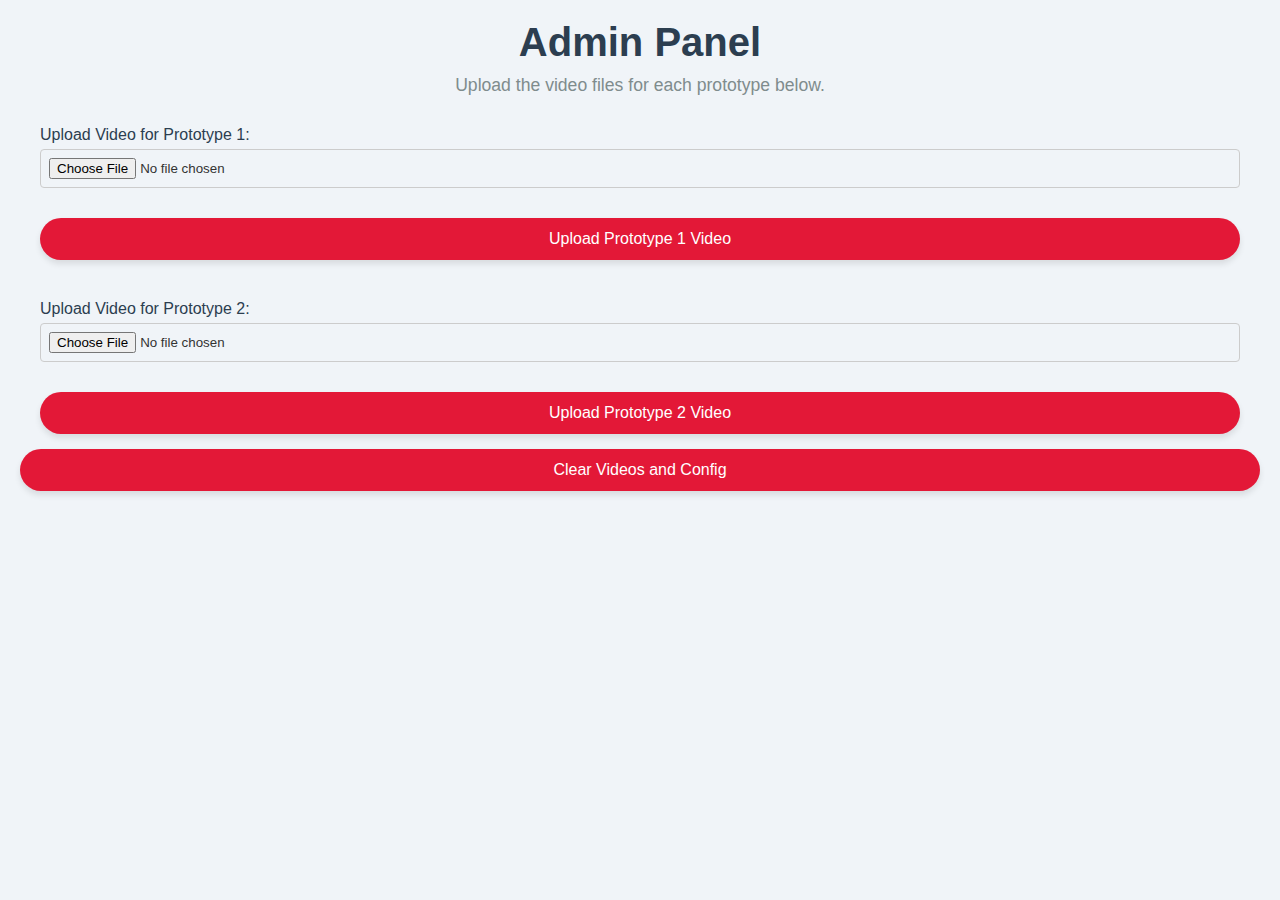
<file: public/admin.html>
<!-- public/admin.html -->

<!DOCTYPE html>
<html lang="en">
<head>
    <meta charset="UTF-8">
    <title>Admin - Configure Videos</title>
    <link rel="stylesheet" href="styles.css">
</head>
<body>
    <header>
        <h1>Admin Panel</h1>
        <p>Upload the video files for each prototype below.</p>
    </header>
    
    <div class="container">
        <!-- Form for Prototype 1 Video Upload -->
        <form id="adminForm1" enctype="multipart/form-data">
            <div class="form-group">
                <label for="video1">Upload Video for Prototype 1:</label>
                <input type="file" id="video1" name="video1" accept="video/*" required>
            </div>
            <button type="submit" class="select-button">Upload Prototype 1 Video</button>
        </form>

        <!-- Form for Prototype 2 Video Upload -->
        <form id="adminForm2" enctype="multipart/form-data">
            <div class="form-group">
                <label for="video2">Upload Video for Prototype 2:</label>
                <input type="file" id="video2" name="video2" accept="video/*" required>
            </div>
            <button type="submit" class="select-button">Upload Prototype 2 Video</button>
        </form>
    </div>
    
    <!-- Button to clear videos and config -->
    <button id="clearButton" class="select-button">Clear Videos and Config</button>

    <!-- Success Popup Modal -->
    <div id="successPopup" class="popup hidden">
        <div class="popup-content">
            <span id="closeSuccessPopup" class="close-button">&times;</span>
            <h2>Configuration Saved!</h2>
            <p>The video files have been successfully uploaded.</p>
            <button id="goToHome" class="select-button">Go to Home</button>
        </div>
    </div>

    <!-- Error Popup Modal -->
    <div id="adminErrorPopup" class="popup hidden">
        <div class="popup-content">
            <span id="closeAdminErrorPopup" class="close-button">&times;</span>
            <h2>Error</h2>
            <p>There was an error uploading the video files. Please try again.</p>
        </div>
    </div>

    <!-- Clear Confirmation Popup Modal -->
    <div id="clearConfirmationPopup" class="popup hidden">
        <div class="popup-content">
            <span id="closeClearConfirmationPopup" class="close-button">&times;</span>
            <h2>Confirm Clear</h2>
            <p>Are you sure you want to delete all videos, data, and clear the configuration?</p>
            <div class="popup-actions">
                <button id="cancelClear" class="select-button">Cancel</button>
                <button id="confirmClear" class="select-button delete-button">Delete</button>
            </div>
        </div>
    </div>

    <script>
        const adminForm1 = document.getElementById('adminForm1');
        const adminForm2 = document.getElementById('adminForm2');
        const clearButton = document.getElementById('clearButton');

        // Handle Prototype 1 Video Upload
        adminForm1.addEventListener('submit', (e) => {
            e.preventDefault();
            uploadVideo('video1');
        });

        // Handle Prototype 2 Video Upload
        adminForm2.addEventListener('submit', (e) => {
            e.preventDefault();
            uploadVideo('video2');
        });

        // Function to upload video
        function uploadVideo(videoField) {
            const form = document.getElementById(videoField === 'video1' ? 'adminForm1' : 'adminForm2');
            const fileInput = document.getElementById(videoField);
            const file = fileInput.files[0];
            if (!file) {
                alert('Please select a video file to upload.');
                return;
            }

            const formData = new FormData();
            formData.append(videoField, file);

            fetch('/admin/upload', {
                method: 'POST',
                body: formData
            })
            .then(res => {
                if (res.ok) {
                    showSuccessPopup();
                    // Optionally, reset the form
                    form.reset();
                } else {
                    showAdminErrorPopup();
                }
            })
            .catch(err => {
                console.error('Error:', err);
                showAdminErrorPopup();
            });
        }

        // Popup functionality
        function showSuccessPopup() {
            const popup = document.getElementById('successPopup');
            popup.classList.remove('hidden');
        }

        function hideSuccessPopup() {
            const popup = document.getElementById('successPopup');
            popup.classList.add('hidden');
        }

        function showAdminErrorPopup() {
            const popup = document.getElementById('adminErrorPopup');
            popup.classList.remove('hidden');
        }

        function hideAdminErrorPopup() {
            const popup = document.getElementById('adminErrorPopup');
            popup.classList.add('hidden');
        }

        // Close buttons for existing popups
        document.getElementById('closeSuccessPopup').addEventListener('click', hideSuccessPopup);
        document.getElementById('closeAdminErrorPopup').addEventListener('click', hideAdminErrorPopup);
        document.getElementById('goToHome').addEventListener('click', () => {
            window.location.href = '/';
        });

        // Handle Clear Videos and Config Button
        clearButton.addEventListener('click', () => {
            showClearConfirmationPopup();
        });

        // Show Clear Confirmation Popup
        function showClearConfirmationPopup() {
            const popup = document.getElementById('clearConfirmationPopup');
            popup.classList.remove('hidden');
        }

        // Hide Clear Confirmation Popup
        function hideClearConfirmationPopup() {
            const popup = document.getElementById('clearConfirmationPopup');
            popup.classList.add('hidden');
        }

        // Handle Close Button for Clear Confirmation Popup
        document.getElementById('closeClearConfirmationPopup').addEventListener('click', hideClearConfirmationPopup);

        // Handle Cancel Button in Clear Confirmation Popup
        document.getElementById('cancelClear').addEventListener('click', hideClearConfirmationPopup);

        // Handle Confirm Delete Button in Clear Confirmation Popup
        document.getElementById('confirmClear').addEventListener('click', () => {
            fetch('/admin/clear', {
                method: 'POST'
            })
            .then(res => {
                if (res.ok) {
                    hideClearConfirmationPopup();
                    alert('Videos and configuration have been cleared.');
                } else {
                    hideClearConfirmationPopup();
                    alert('Failed to clear videos and configuration.');
                }
            })
            .catch(err => {
                console.error('Error:', err);
                hideClearConfirmationPopup();
                alert('Error clearing videos and configuration.');
            });
        });
    </script>
</body>
</html>
</file>
<file: public/styles.css>
/* public/styles.css */

/* 1. Reset some default browser styles */
* {
    box-sizing: border-box;
    margin: 0;
    padding: 0;
}

/* 3. Style the body to use Flexbox layout */
body {

    font-family: 'Segoe UI', Tahoma, Geneva, Verdana, sans-serif;

    background-color: #f0f4f8;

    color: #333;

    min-height: 100vh;

    display: flex;

    flex-direction: column;

    align-items: center;

    padding: 20px;

}

/* 4. Style the header */
header {

    text-align: center;

    margin-bottom: 30px;

}

header h1 {
    font-size: 2.5em;
    margin-bottom: 10px;
    color: #2c3e50;
}

header p {
    font-size: 1.1em;
    color: #7f8c8d;
}

/* 5. Style the main container to fill remaining space */
.container {

    display: flex;

    gap: 40px;

    flex-wrap: wrap;

    justify-content: center;

    align-items: center;

    width: 100%;

    max-width: 1200px;

}

/* 6. Style video and form containers to be flexible */
.video-container, .form-container {
    display: flex;
    flex-direction: column;
    align-items: center;
    background: rgba(255, 255, 255, 0.2); /* Semi-transparent background */
    padding: 20px;
    /* Removed border-radius */
    /* border-radius: 20px; */
    box-shadow: 0 8px 16px rgba(0, 0, 0, 0.1);
    backdrop-filter: blur(10px); /* Adds a frosted glass effect */
    transition: transform 0.3s ease, box-shadow 0.3s ease;
    /* Adjust height to auto for fixed video size */
    height: auto;
    flex: 1 1 0; /* Allow equal flexing */
    max-width: 32%; /* Each container takes up to 50% of the width */
    overflow: hidden; /* Prevent content overflow */
}

/* 7. Add hover effects */
.video-container:hover, .form-container:hover {
    transform: translateY(-10px);
    box-shadow: 0 16px 32px rgba(0, 0, 0, 0.2);
}

/* 8. Style the phone frame to maintain a fixed size */
.phone-frame {
    position: relative;
    width: 360px; /* Fixed width */
    height: 800px; /* Fixed height */
    background: rgba(0, 0, 0, 0.1); /* Placeholder for phone frame */
    /* Removed border-radius */
    /* border-radius: 30px; */
    overflow: hidden;
    margin-bottom: 15px;
}

.phone-frame::before {
    content: '';
    position: absolute;
    top: 0;
    left: 0;
    width: 100%;
    height: 100%;
    border: 5px solid rgba(255, 255, 255, 0.3);
    /* Removed border-radius */
    /* border-radius: 30px; */
    box-shadow: inset 0 0 10px rgba(0, 0, 0, 0.2);
}

/* 9. Ensure video fills the phone frame */
video {
    position: absolute;
    top: 0;
    left: 0;
    width: 100%;
    height: 100%;
    object-fit: cover; /* Cover the entire frame without distortion */
}

/* 10. Style the select buttons */
.select-button {
    margin-top: 15px;
    padding: 12px 30px;
    background-color: #E31837;
    color: #ffffff;
    border: none;
    border-radius: 25px; /* Keeping button roundness as per original design */
    cursor: pointer;
    font-size: 1em;
    transition: background-color 0.3s ease, transform 0.2s ease;
    box-shadow: 0 4px 6px rgba(0, 0, 0, 0.1);
    width: 100%;
}

.select-button:disabled {
    background-color: #95a5a6;
    cursor: not-allowed;
}

.select-button:hover:not(:disabled) {
    background-color: #FD3E5B;
    transform: translateY(-2px);
}

.select-button:active:not(:disabled) {
    background-color: #1c5980;
}

/* 11. Responsive adjustments for smaller screens */
@media (max-width: 1000px) {
    .container {
        flex-direction: column; /* Stack containers vertically */
        align-items: center;

    }

    .video-container, .form-container {
        width: 80%; /* Increase width for better visibility */
        max-width: 500px;
        height: auto; /* Adjust height based on content */
    }

    .phone-frame {
        width: 360px; /* Maintain fixed width */
        height: 800px; /* Maintain fixed height */
        /* Removed padding-top as height is fixed */
        /* padding-top: 177.78%; */
    }
}

/* 12. Style Popup Modals */
.popup {
    position: fixed;
    top: 0;
    left: 0;
    right: 0;
    bottom: 0;
    background-color: rgba(0, 0, 0, 0.5);
    display: flex;
    justify-content: center;
    align-items: center;
    z-index: 1000;
}

.popup.hidden {
    display: none;
}

.popup-content {
    background-color: #ffffff;
    padding: 30px 40px;
    /* Removed border-radius */
    /* border-radius: 10px; */
    text-align: center;
    position: relative;
    width: 90%;
    max-width: 400px;
    box-shadow: 0 8px 16px rgba(0, 0, 0, 0.2);
    animation: fadeIn 0.5s ease;
}

.popup-content h2 {
    margin-bottom: 15px;
    color: #2c3e50;
}

.popup-content p {
    font-size: 1em;
    color: #555555;
}

.popup-content .countdown {
    margin-top: 10px;
    font-size: 0.9em;
    color: #888888;
}

.close-button {
    position: absolute;
    top: 15px;
    right: 20px;
    font-size: 1.5em;
    color: #aaaaaa;
    cursor: pointer;
    transition: color 0.3s ease;
}

.close-button:hover {
    color: #555555;
}

@keyframes fadeIn {
    from { opacity: 0; transform: scale(0.9); }
    to { opacity: 1; transform: scale(1); }
}

/* 13. Additional Styles for Admin Forms */
form {
    width: 100%;
}

.form-group {
    margin-bottom: 15px;
    width: 100%;
}

.form-group label {
    display: block;
    margin-bottom: 5px;
    color: #2c3e50;
}

.form-group input[type="file"] {
    width: 100%;
    padding: 8px;
    border: 1px solid #ccc;
    border-radius: 4px;
}

/* 14. Styles for Analytics Page */

.analytics-container, .analytics-details {

    background: rgba(255, 255, 255, 0.2);

    padding: 20px;

    /* Removed border-radius */
    /* border-radius: 20px; */

    box-shadow: 0 8px 16px rgba(0, 0, 0, 0.1);

    backdrop-filter: blur(10px);

    transition: transform 0.3s ease, box-shadow 0.3s ease;

    width: 100%;

    max-width: 500px;

    margin-bottom: 20px;

}



.analytics-container h2 {

    margin-bottom: 20px;

    color: #2c3e50;

}



.analytics-container p {

    font-size: 1.2em;

    margin-bottom: 10px;

}



.analytics-details p {

    font-size: 1em;

    color: #555555;

}

/* 15. Styles for Clear Confirmation Popup */
.popup-actions {
    display: flex;
    justify-content: space-around;
    margin-top: 20px;
}

.popup-actions .select-button {
    width: 45%;
}

.popup-actions .delete-button {
    background-color: #e74c3c;
}

.popup-actions .delete-button:hover:not(:disabled) {
    background-color: #c0392b;
    transform: translateY(-2px);
}

.popup-actions .delete-button:active:not(:disabled) {
    background-color: #992d22;
}
</file>
